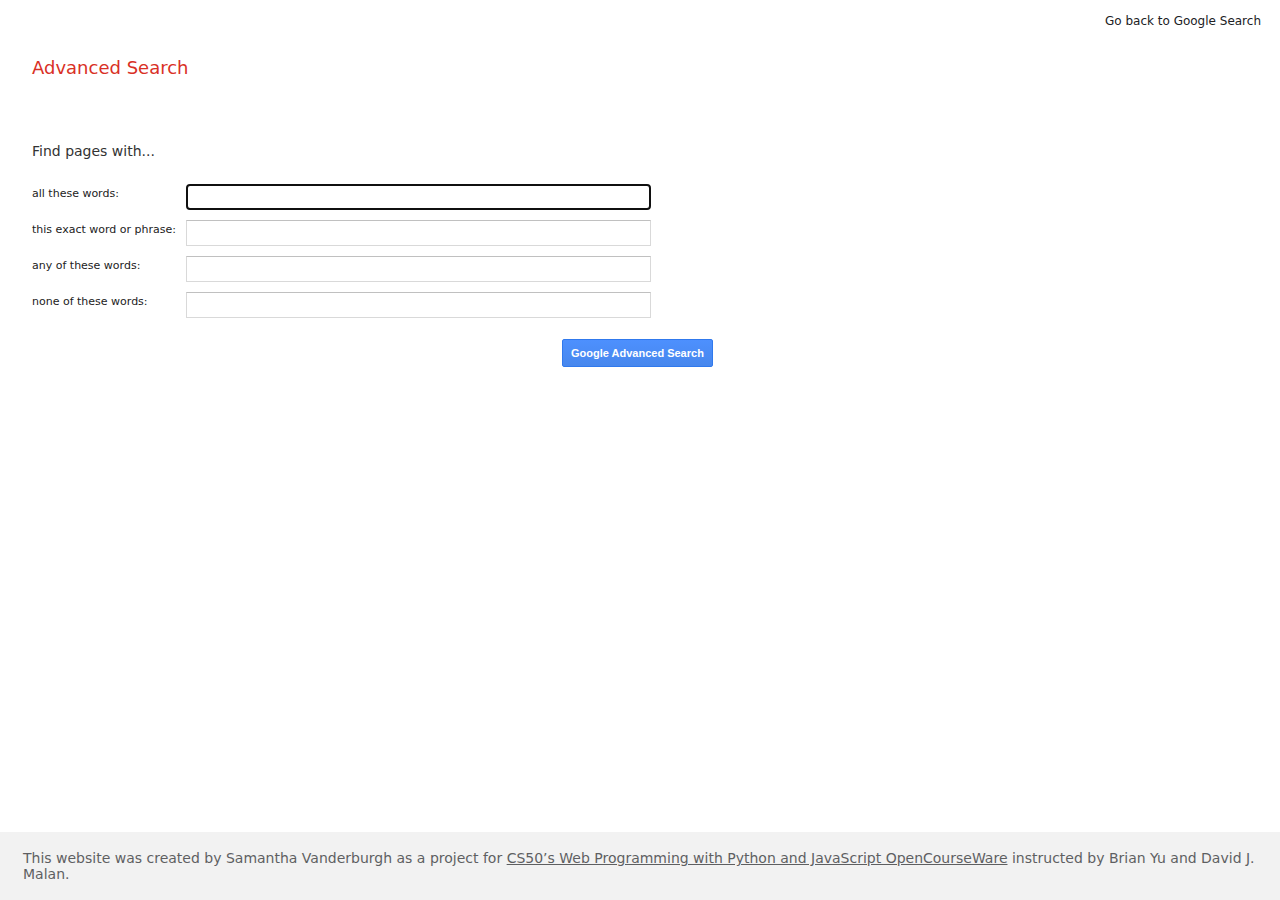
<file: advanced.html>
<!DOCTYPE html>
<html lang="en">
    <head>
            <title>Advanced Search</title>
            <link rel="stylesheet" href="styles.css">
    </head>
    <body>
        <nav>
            <li><a href="index.html">Go back to Google Search</a></li>
        </nav>
        <form action="https://google.com/search?as_q" id="advanced-search-container">
            <h2 id="advanced-search-title">Advanced Search</h2>
            <h3 id="advanced-search-subheading">Find pages with...</h3>
            <div class="row">
                <div class="query-type">all these words: </div><input type="text" name="as_q" class="advanced-search-box" autofocus="autofocus">
            </div>
            <div class="row">
                <div class="query-type">this exact word or phrase: </div><input type="text" name="as_epq" class="advanced-search-box">
            </div>
            <div class="row">
                <div class="query-type"> any of these words: </div><input type="text" name="as_oq" class="advanced-search-box">
            </div>
            <div class="row">
                <div class="query-type"> none of these words: </div><input type="text" name="as_eq" class="advanced-search-box">
            </div>
            <div id="advanced-search-button-wrapper">
                <input type="submit" value="Google Advanced Search" id="advanced-search-button">
            </div>
        </form>
        <footer>
            <div id="footer-text">
                This website was created by Samantha Vanderburgh as a project for <a href="https://cs50.harvard.edu/web/2020/projects/1/wiki/">CS50’s Web Programming with Python and JavaScript
                OpenCourseWare</a> instructed by Brian Yu and David J. Malan.
            </div>
        </footer>
    </body>
</html>
</file>
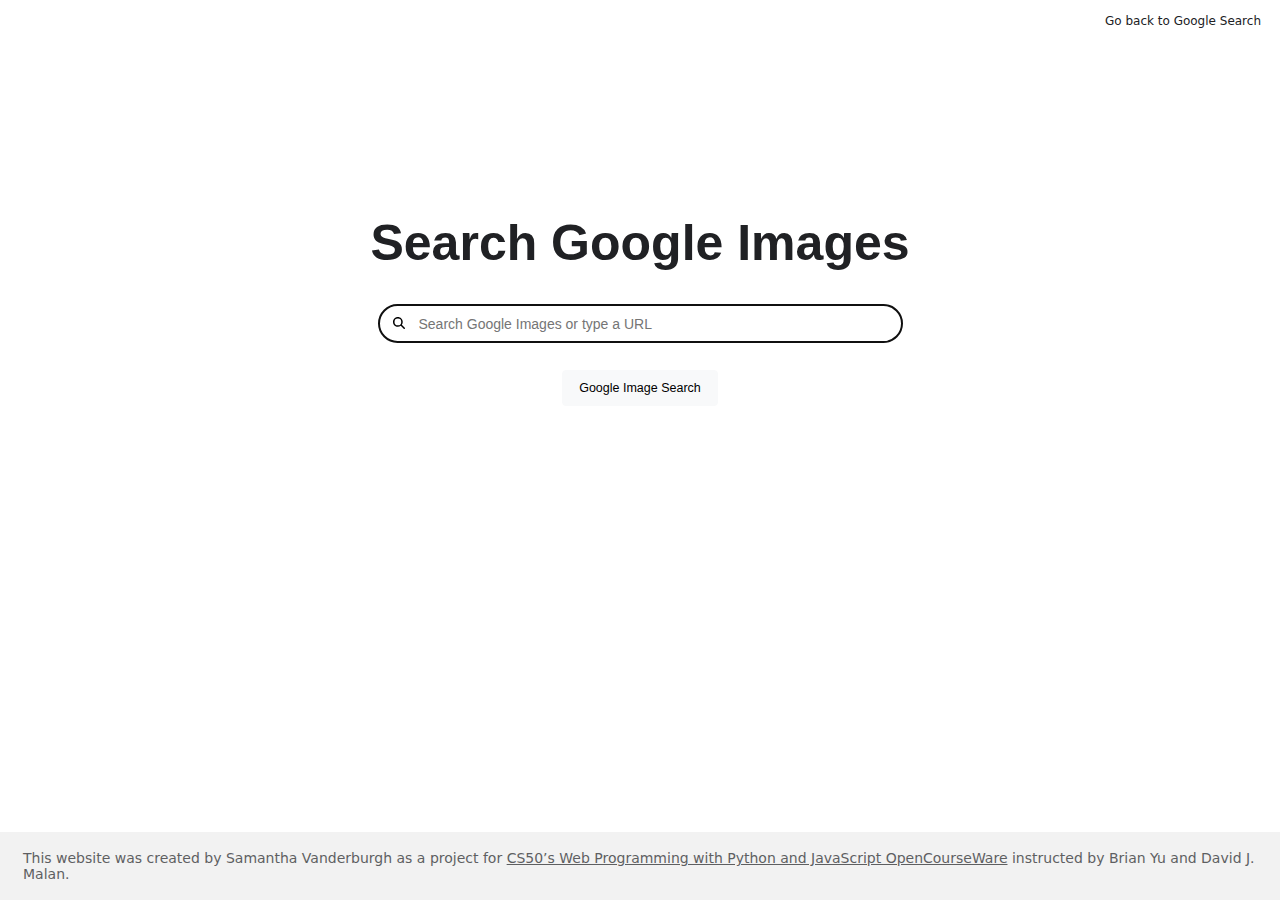
<file: image.html>
<!DOCTYPE html>
<html lang="en">
    <head>
        <title>Image Search</title>
        <link rel="stylesheet" href="styles.css">
        <link rel="stylesheet" href="https://cdnjs.cloudflare.com/ajax/libs/font-awesome/6.2.0/css/all.css">
    </head>
    <body>
        <nav>
            <li><a href="index.html">Go back to Google Search</a></li>
        </nav>
        <form action="https://google.com/images" class="search-container">
            <h1 class="page-title">Search Google Images</h1>
            <div class="search-bar-wrapper">
                <input type="text" name="q" class="search-bar" placeholder="Search Google Images or type a URL" autofocus="autofocus">
            </div>
            <div class="search-buttons">
                <input type="submit" value="Google Image Search">
            </div>
        </form>
        <footer>
            <div id="footer-text">
                This website was created by Samantha Vanderburgh as a project for <a href="https://cs50.harvard.edu/web/2020/projects/1/wiki/">CS50’s Web Programming with Python and JavaScript
                OpenCourseWare</a> instructed by Brian Yu and David J. Malan.
            </div>
        </footer>
    </body>
</html>
</file>
<file: styles.css>
body {
    font-family: Roboto, system-ui, sans-serif;
}

html, body {
    height: 100%;
    width: 100%;
    margin: 0;
    overflow-x: hidden;
}

nav > li {
    list-style-type: none;
    margin: 7px;
    padding: 7px;
    padding-right: 12px;
    float: right;
    font-size: 12px;
}

footer {
    position: fixed;
    left: 0;
    bottom: 0;
    width: 100%;
    padding: 15px 20px 15px 20px;
    color: #202124;
    font-size: 14px;
    background: #f2f2f2;

}

footer a {
    text-decoration: underline;
}

#footer-text {
    opacity: .7;
    margin: 3px;
}

a {
    color: #202124;
    text-decoration: none;
    cursor: pointer;
}

a:hover {
    text-decoration: underline;
}

/* ***Google Basic Search and Images Search pages*** */

.search-container {
    padding-top: 180px;
    text-align: -webkit-center;
    justify-content: center;
}

.page-title {
    font-size: 50px;
    font-family: 'Google Sans Text', sans-serif;
    color: #202124;
    width: 100%;
    margin-bottom: 32px;
}

.page-title .large-letter {
    font-size: 65px;
}

.page-title .letter-blue {
    color: #4285F4;
}

.page-title .letter-red  {
    color: #DB4437;
}

.page-title .letter-yellow {
    color: #F4B400;
}

.page-title .letter-green {
    color: #0F9D58;
}

.page-title span {
    margin: -6px;
}

.search-bar-wrapper {
    overflow: hidden;
    white-space: nowrap;
    display: block;
    width: 100%;
}

.search-bar-wrapper .search-bar {
    height: 28px;
    width: 475px;
    padding: 5px 8px 4px 40px;
    font-size: 14px;
    background: #fff;
    background: url('magnifying-glass-solid.svg');
    background-position: 14px 12px;
    background-repeat: no-repeat;
    background-size: 12px;
    background-image: rgba(255, 122, 89, .5);
    border: 1px solid #dfe1e5;
    border-radius: 24px;
}

.search-buttons {
    padding-top: 20px;
}

.search-buttons input[type="submit"] {
    background-color: #f8f9fa;
    border: 1px solid #f8f9fa;
    border-radius: 4px;
    font-size: 12.5px;
    margin: 7px 2px;
    padding: 0 16px;
    height: 36px;
    cursor: pointer;
}

.search-buttons input[type="submit"]:hover {
    box-shadow: 0 1px 1px rgba(0,0,0,.1);
    background-color: #f8f9fa;
    border: 1px solid #dadce0;
    color: #202124;
}

/* ***Google Advanced Search page*** */

#advanced-search-container {
    padding-left: 32px;
    width: 100%;
    display: block;
    overflow: hidden;
}

#advanced-search-title {
    padding-bottom: 50px;
    color: #d93025;
    font-size: 18px;
    font-weight: 450;
}

#advanced-search-subheading {
    margin-bottom: 25px;
    font-size: 14px;
    font-weight: 500;
    color: #333;
}

.row {
    padding-bottom: 10px;
}

.row .query-type {
    float: left;
    width: 12%;
    color: #222;
    font-size: 11px;
    font-weight: 500;
    line-height: 20px;
}

.row .advanced-search-box {
    height: 22px;
    width: 35.5%;
    border: 1px solid #d9d9d9;
    border-top: 1px solid #c0c0c0;
    padding-left: 7px;
    font-size: 12px;
}

#advanced-search-button {
    margin: 11px 530px;
    padding: 0px 8px 0px 8px;
    height: 28px;
    cursor: pointer;
    background-image: -webkit-linear-gradient(top,#4d90fe,#4787ed);
    border: 1px solid #3079ed;
    color: #fff;
    border-radius: 2px;
    cursor: default;
    font-size: 11px;
    font-weight: bold;
}
</file>
